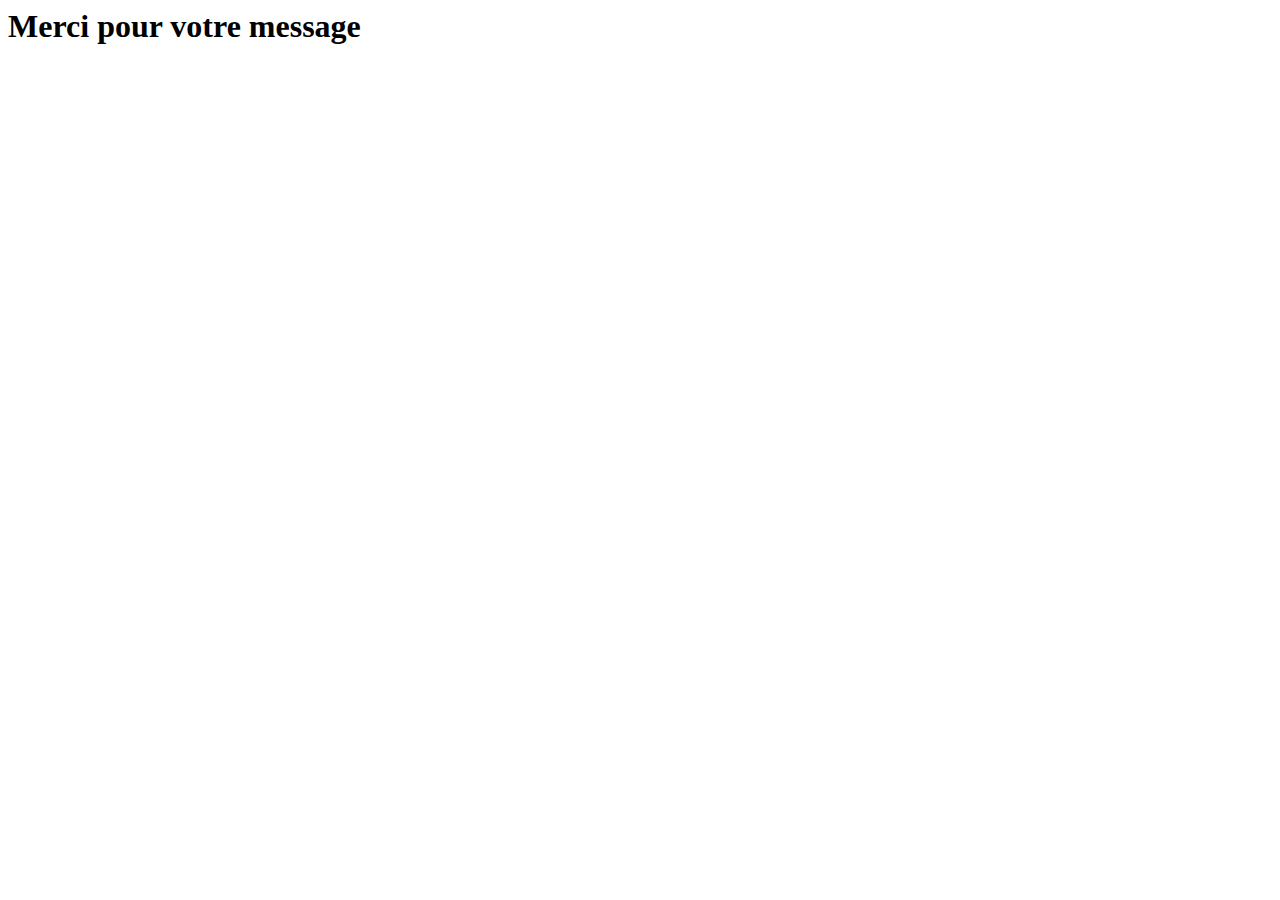
<file: thanks.html>
<html lang="fr">

<head>
  <meta charset="UTF-8">
  <meta http-equiv="X-UA-Compatible" content="IE=edge">
  <meta name="viewport" content="width=device-width, initial-scale=1.0">
  <title>Merci beaucoup</title>
</head>

<body>
  <h1>Merci pour votre message</h1>
</body>

</html>


<!-- 6217f3f5dda78ed07bf6e748e4926200 -->
</file>
